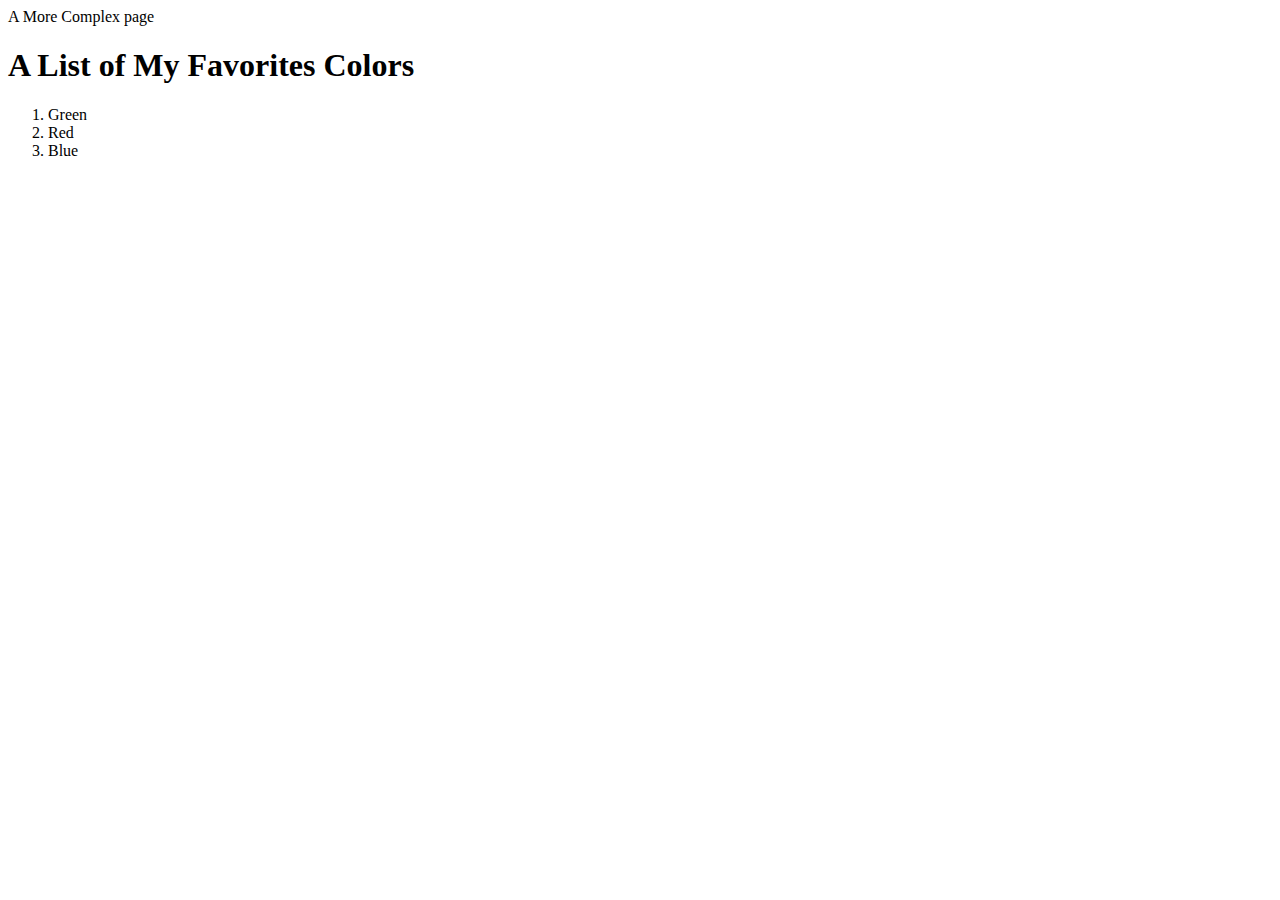
<file: Index1.html>
<!DOCTYPE HTML>
<html>
      <head>
	<litle>A More Complex page</title>
	</head>
	<body>
	    <h1>A List of My Favorites Colors</h1>
	    <ol>
		<li>Green</li>
		<li>Red</li>
		<li>Blue</li>
	     </ol>  
	</body>
</html>
</file>
